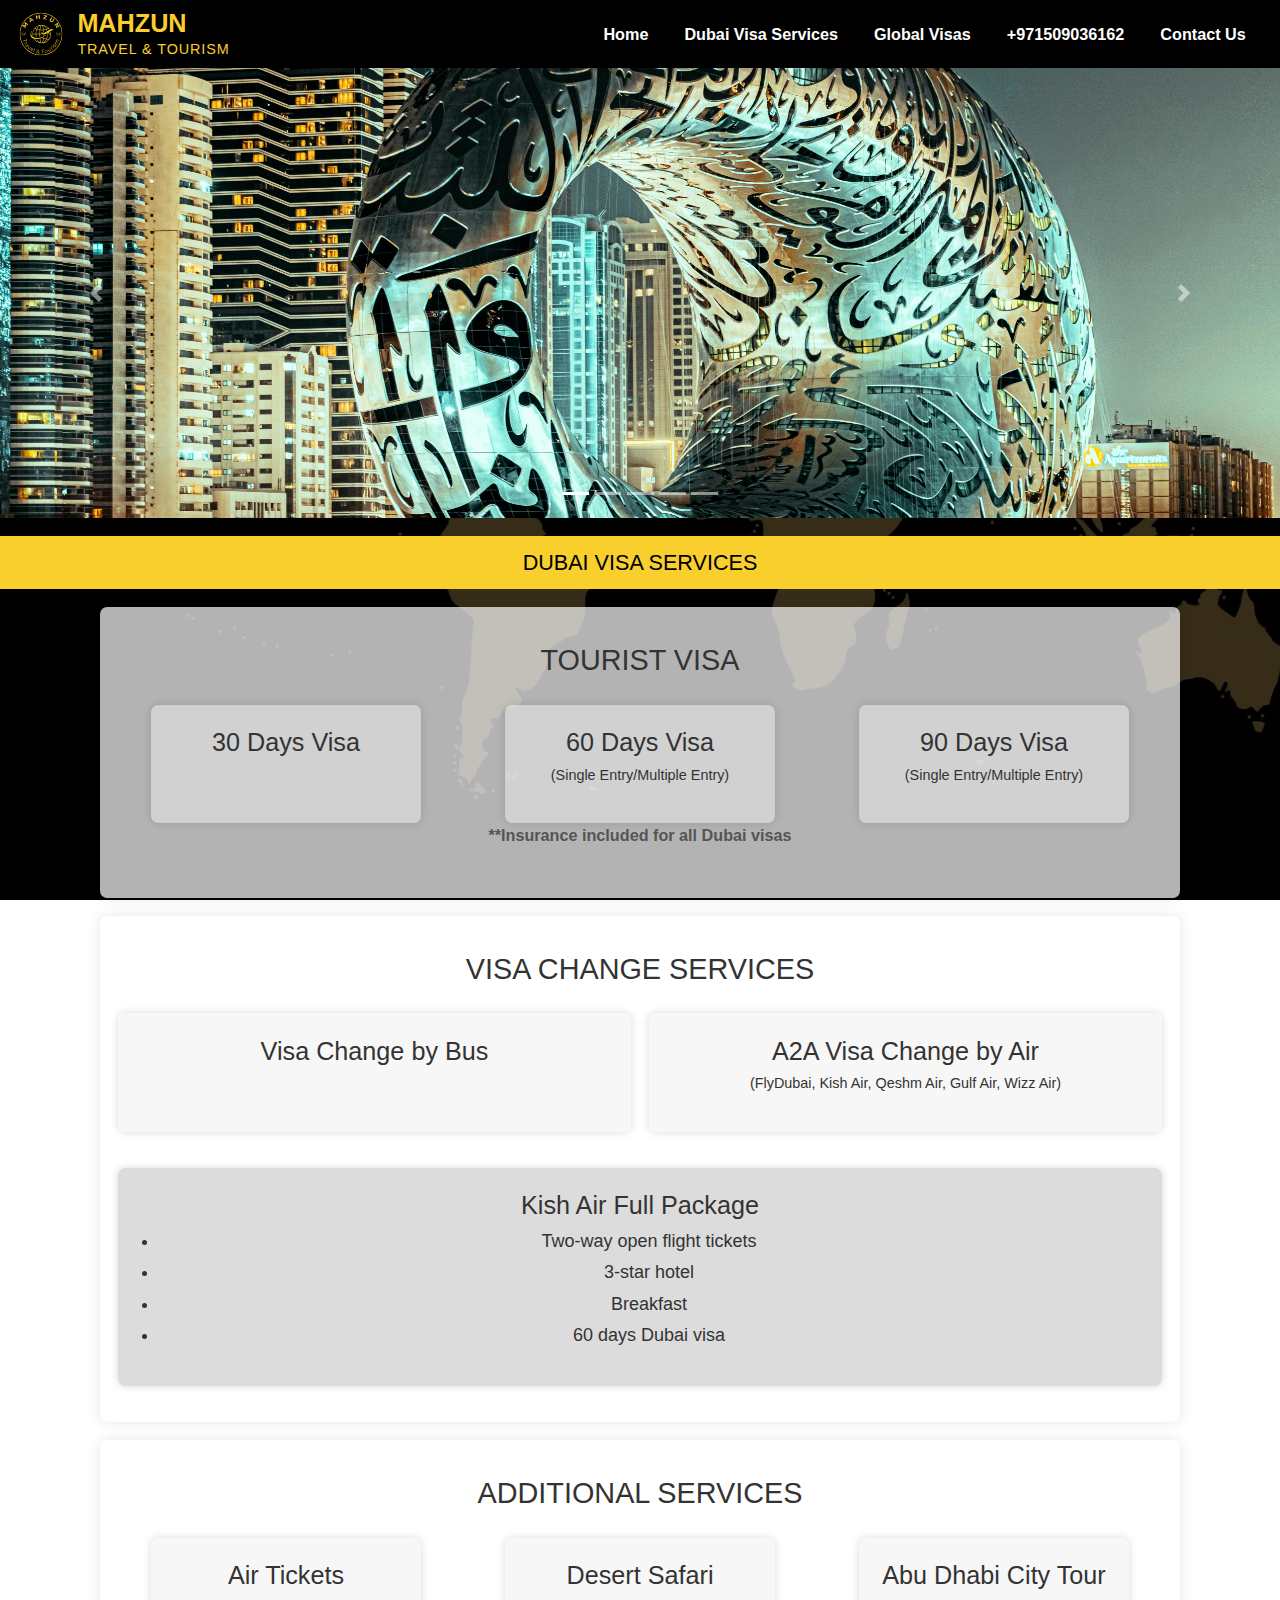
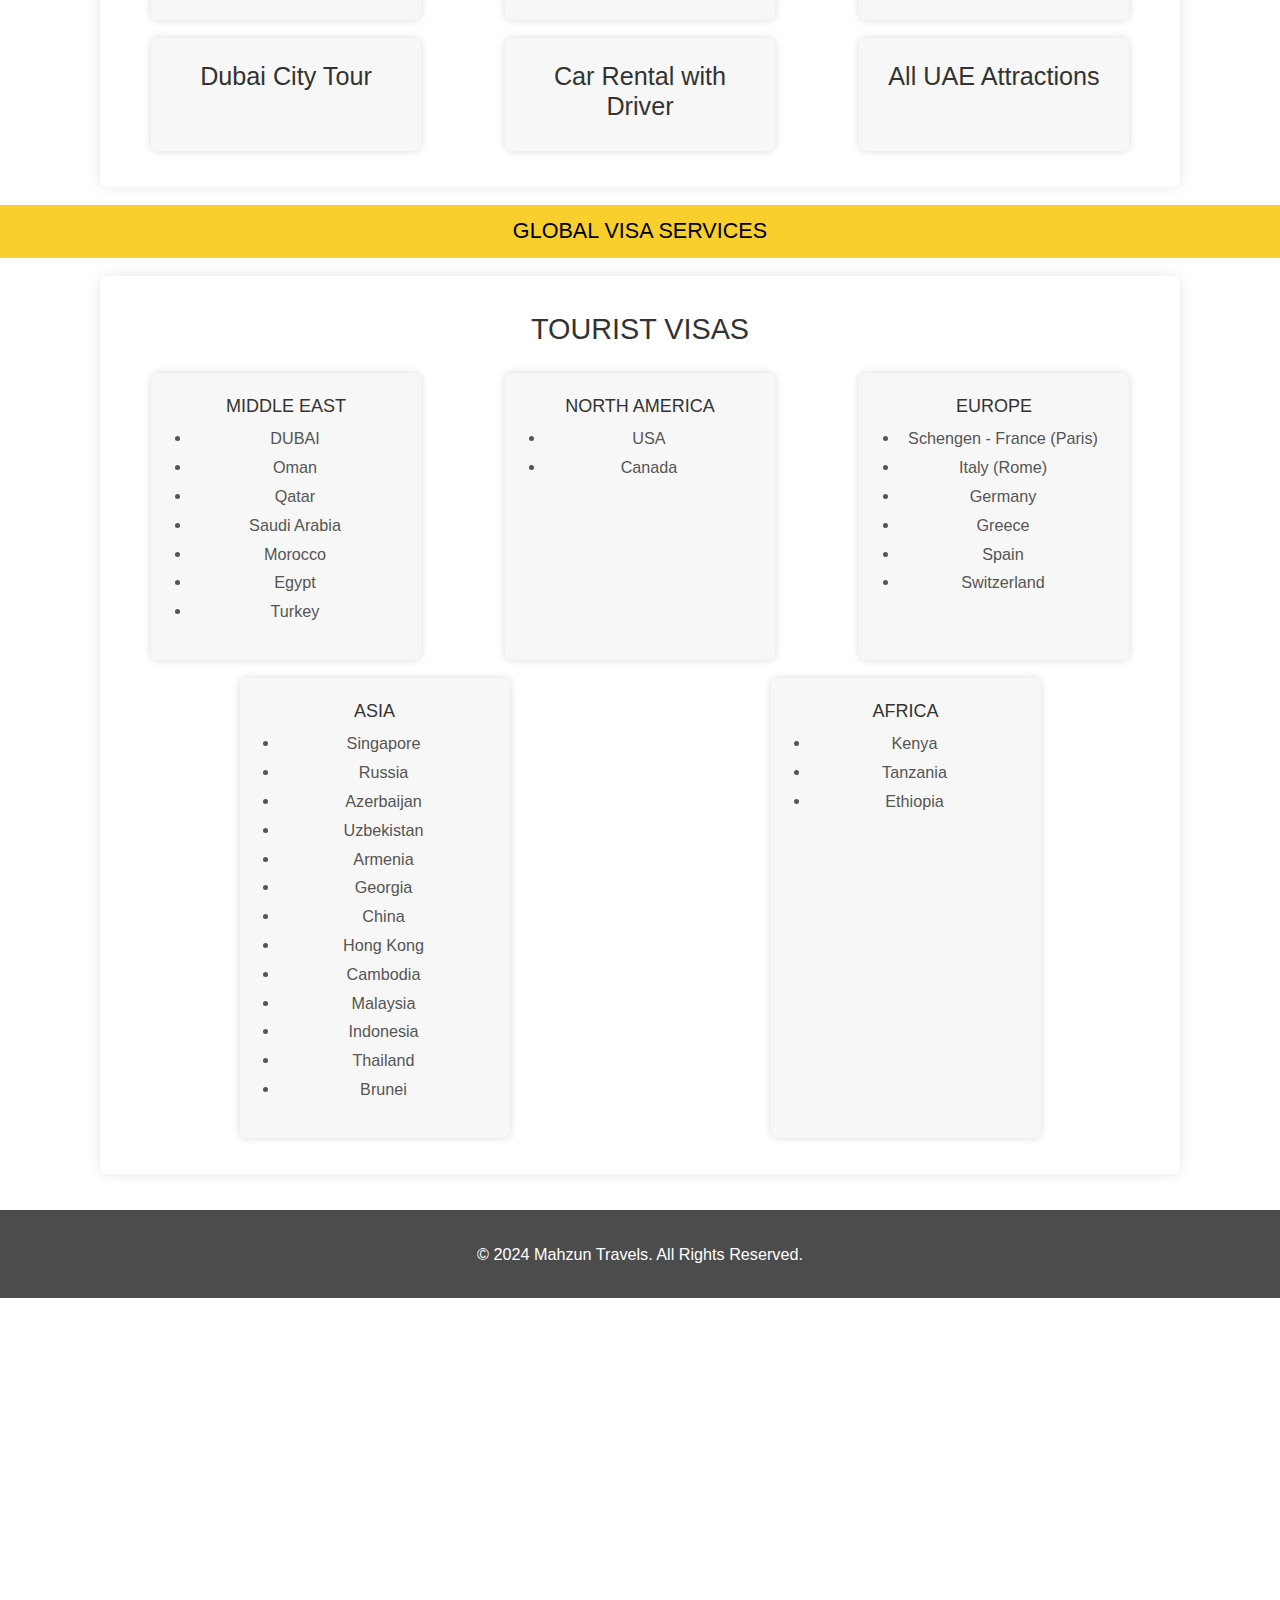
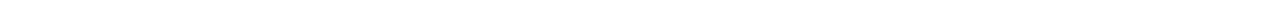
<file: index.html>
<!DOCTYPE html>
<html lang="en">
<head>
    <meta charset="UTF-8">
    <meta name="viewport" content="width=device-width, initial-scale=1.0">
    <title>Mahzun Travels</title>
    <link rel="stylesheet" href="assets/CSS/style.css">
    <!-- Bootstrap CSS for Carousel -->
    <link rel="stylesheet" href="https://stackpath.bootstrapcdn.com/bootstrap/4.5.2/css/bootstrap.min.css">
</head>
<body>
    <!-- Navbar -->
    <nav class="navbar">
        <div class="brand-container">
            <a href="index.html">
                <img src="assets/media/logo.svg" alt="Mahzun Travels Logo" class="logo">
            </a>
            <div class="brand-text">
                <h1>MAHZUN</h1>
                <p>TRAVEL & TOURISM</p>
            </div>
        </div>
        <ul>
            <li><a href="index.html">Home</a></li>
            <li><a href="#dubai-visa-services">Dubai Visa Services</a></li>
            <li><a href="#global-visas">Global Visas</a></li>
            <li><a href="tel:+971509036162">+971509036162</a></li>
            <li><a href="contact.html">Contact Us</a></li>
        </ul>
    </nav>

    <!-- Image Carousel -->
    <div id="carouselExampleIndicators" class="carousel slide" data-ride="carousel">
        <ol class="carousel-indicators">
            <li data-target="#carouselExampleIndicators" data-slide-to="0" class="active"></li>
            <li data-target="#carouselExampleIndicators" data-slide-to="1"></li>
            <li data-target="#carouselExampleIndicators" data-slide-to="2"></li>
            <li data-target="#carouselExampleIndicators" data-slide-to="3"></li>
            <li data-target="#carouselExampleIndicators" data-slide-to="4"></li>
        </ol>
        <div class="carousel-inner">
            <div class="carousel-item active">
                <img src="assets/media/pexels-jdgromov-7199830.jpg" class="d-block w-100" alt="Museum of the Future">
            </div>
            <div class="carousel-item">
                <img src="assets/media/pexels-stephane-hurbe-1267753-2417260.jpg" class="d-block w-100" alt="Desert Safari">
            </div>
            <div class="carousel-item">
                <img src="assets/media/pexels-vlada-karpovich-4449316.jpg" class="d-block w-100" alt="Sheikh Zayed Grand Mosque">
            </div>
            <div class="carousel-item">
                <img src="assets/media/pexels-apasaric-2044434.jpg" class="d-block w-100" alt="Burj Al Arab">
            </div>
            <div class="carousel-item">
                <img src="assets/media/pexels-abbas-mohammed-1990079-3611545.jpg" class="d-block w-100" alt="Dubai Skyline at Sunset">
            </div>
        </div>
        <a class="carousel-control-prev" href="#carouselExampleIndicators" role="button" data-slide="prev">
            <span class="carousel-control-prev-icon" aria-hidden="true"></span>
            <span class="sr-only">Previous</span>
        </a>
        <a class="carousel-control-next" href="#carouselExampleIndicators" role="button" data-slide="next">
            <span class="carousel-control-next-icon" aria-hidden="true"></span>
            <span class="sr-only">Next</span>
        </a>
    </div>

    <!-- Dubai Visa Services -->
    <section class="banner" id="dubai-visa-services">
        <h2>DUBAI VISA SERVICES</h2>
    </section>

    <!-- Rest of your content remains unchanged -->
    <section id="visa" class="section">
        <h2>TOURIST VISA</h2>
        <div class="visa-options">
            <div class="visa-box">
                <h3>30 Days Visa</h3>
            </div>
            <div class="visa-box">
                <h3>60 Days Visa</h3>
                <p>(Single Entry/Multiple Entry)</p>
            </div>
            <div class="visa-box">
                <h3>90 Days Visa</h3>
                <p>(Single Entry/Multiple Entry)</p>
            </div>
        </div>
        <div class="visa-info">
            <p><strong>**Insurance included for all Dubai visas</strong></p>
        </div>
    </section>

    <!-- Visa Change Services -->
    <section id="visa-change" class="section">
        <h2>VISA CHANGE SERVICES</h2>
        <div class="visa-change-options">
            <div class="small-box">
                <h3>Visa Change by Bus</h3>
            </div>
            <div class="small-box">
                <h3>A2A Visa Change by Air</h3>
                <p>(FlyDubai, Kish Air, Qeshm Air, Gulf Air, Wizz Air)</p>
            </div>
        </div>
        <div class="big-box">
            <h3>Kish Air Full Package</h3>
            <ul>
                <li>Two-way open flight tickets</li>
                <li>3-star hotel</li>
                <li>Breakfast</li>
                <li>60 days Dubai visa</li>
            </ul>
        </div>
    </section>

    <!-- Additional Services Section -->
    <section id="additional-services" class="section">
        <h2>ADDITIONAL SERVICES</h2>
        <div class="additional-options">
            <div class="service-box">
                <h3>Air Tickets</h3>
            </div>
            <div class="service-box">
                <h3>Desert Safari</h3>
            </div>
            <div class="service-box">
                <h3>Abu Dhabi City Tour</h3>
            </div>
            <div class="service-box">
                <h3>Dubai City Tour</h3>
            </div>
            <div class="service-box">
                <h3>Car Rental with Driver</h3>
            </div>
            <div class="service-box">
                <h3>All UAE Attractions</h3>
            </div>
        </div>
    </section>

    <!-- Global Visa Services -->
    <section class="banner">
        <h2>GLOBAL VISA SERVICES</h2>
    </section>

    <section id="global-visas" class="section">
        <h2>TOURIST VISAS</h2>
        <div class="global-visa-options">
            <div class="continent-box">
                <h3>MIDDLE EAST</h3>
                <ul>
                    <li>DUBAI</li>
                    <li>Oman</li>
                    <li>Qatar</li>
                    <li>Saudi Arabia</li>
                    <li>Morocco</li>
                    <li>Egypt</li>
                    <li>Turkey</li>
                </ul>
            </div>
            <div class="continent-box">
                <h3>NORTH AMERICA</h3>
                <ul>
                    <li>USA</li>
                    <li>Canada</li>
                </ul>
            </div>
            <div class="continent-box">
                <h3>EUROPE</h3>
                <ul>
                    <li>Schengen - France (Paris)</li>
                    <li>Italy (Rome)</li>
                    <li>Germany</li>
                    <li>Greece</li>
                    <li>Spain</li>
                    <li>Switzerland</li>
                </ul>
            </div>
            <div class="continent-box">
                <h3>ASIA</h3>
                <ul>
                    <li>Singapore</li>
                    <li>Russia</li>
                    <li>Azerbaijan</li>
                    <li>Uzbekistan</li>
                    <li>Armenia</li>
                    <li>Georgia</li>
                    <li>China</li>
                    <li>Hong Kong</li>
                    <li>Cambodia</li>
                    <li>Malaysia</li>
                    <li>Indonesia</li>
                    <li>Thailand</li>
                    <li>Brunei</li>
                </ul>
            </div>
            <div class="continent-box">
                <h3>AFRICA</h3>
                <ul>
                    <li>Kenya</li>
                    <li>Tanzania</li>
                    <li>Ethiopia</li>
                </ul>
            </div>
        </div>
    </section>

    <!-- Footer -->
    <footer class="footer">
        <p>&copy; 2024 Mahzun Travels. All Rights Reserved.</p>
    </footer>

</body>

<!-- Bootstrap JS, Popper.js, and jQuery for Carousel functionality -->
<script src="https://code.jquery.com/jquery-3.5.1.slim.min.js"></script>
<script src="https://cdn.jsdelivr.net/npm/@popperjs/core@2.9.2/dist/umd/popper.min.js"></script>
<script src="https://stackpath.bootstrapcdn.com/bootstrap/4.5.2/js/bootstrap.min.js"></script>
</html>
</file>
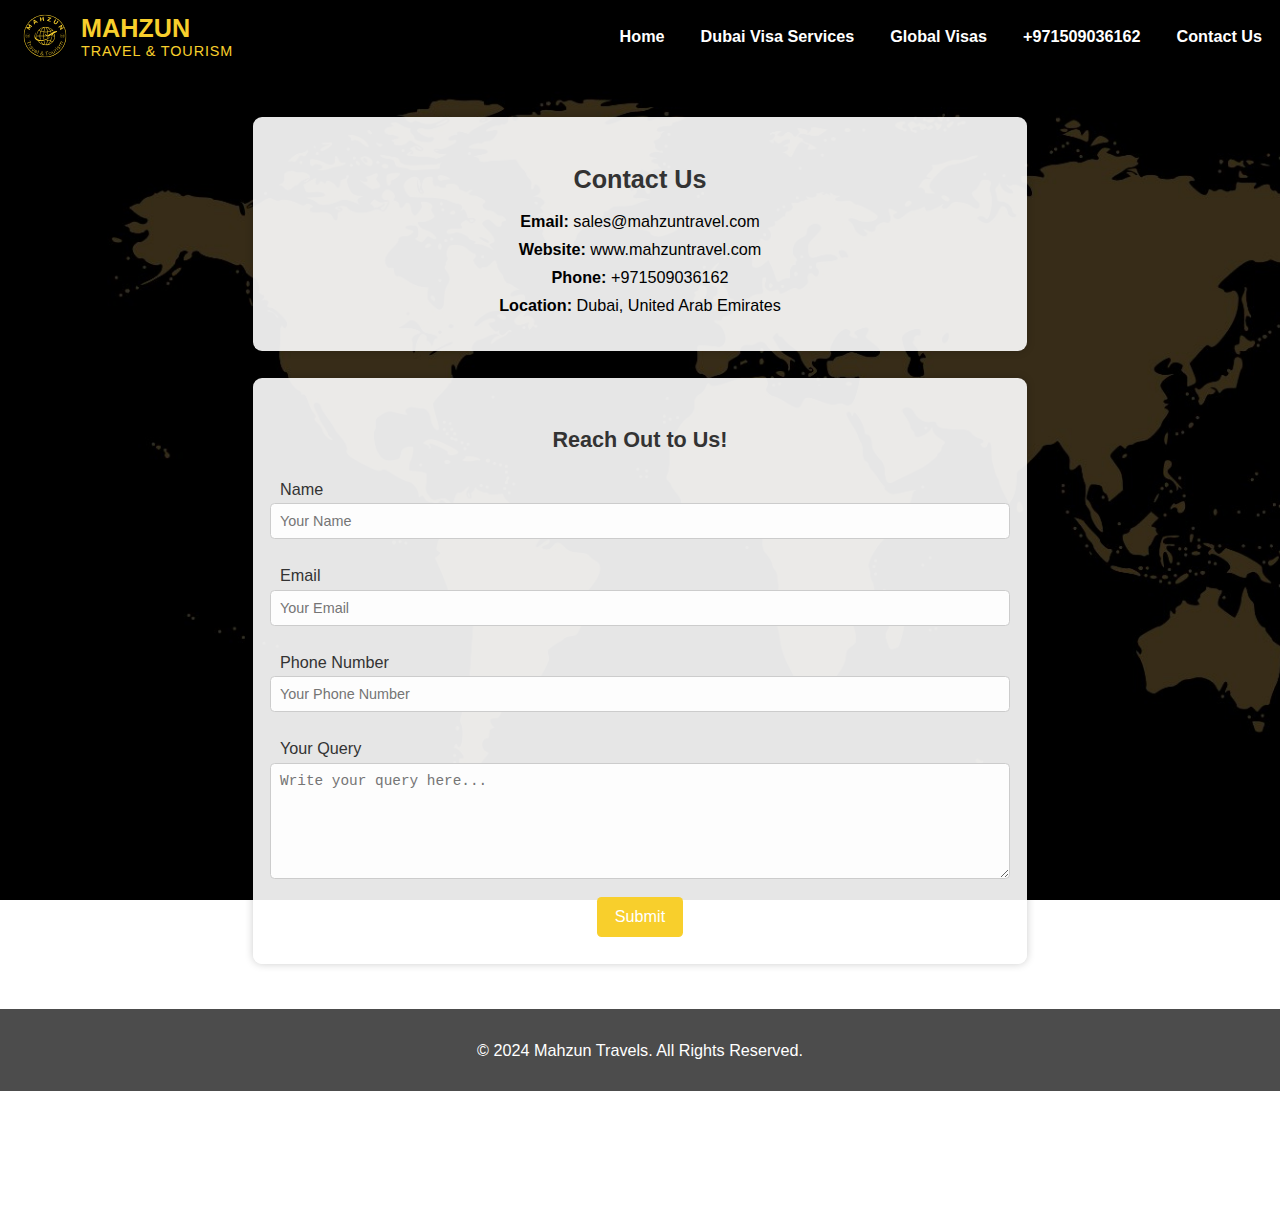
<file: contact.html>
<!DOCTYPE html>
<html lang="en">
<head>
    <meta charset="UTF-8">
    <meta name="viewport" content="width=device-width, initial-scale=1.0">
    <title>Contact Us - Mahzun Travels</title>
    <link rel="stylesheet" href="assets/CSS/contact.css">
    <script type="text/javascript" src="https://cdn.emailjs.com/dist/email.min.js"></script>
    <script type="text/javascript">
        (function() {
            emailjs.init("Tzs7rH5p9xu1g0on9"); // Your actual EmailJS User ID
        })();
    </script>
</head>
<body>

    <!-- Navbar -->
    <nav class="navbar">
        <div class="brand-container">
            <img src="assets/media/logo.svg" alt="Mahzun Travels Logo" class="logo">
            <div class="brand-text">
                <h1>MAHZUN</h1>
                <p>TRAVEL & TOURISM</p>
            </div>
        </div>
        <ul>
            <li><a href="index.html">Home</a></li>
            <li><a href="index.html#dubai-visa-services">Dubai Visa Services</a></li>
            <li><a href="index.html#global-visas">Global Visas</a></li>
            <li><a href="tel:+971509036162">+971509036162</a></li>
            <li><a href="contact.html">Contact Us</a></li>
        </ul>
    </nav>

    <!-- Contact Us Section -->
    <section class="contact-section">
        <!-- Contact Info Box -->
        <div class="contact-info-box">
            <h2>Contact Us</h2>
            <p><strong>Email:</strong> <a href="mailto:sales@mahzuntravel.com">sales@mahzuntravel.com</a></p>
            <p><strong>Website:</strong> <a href="https://www.mahzuntravel.com">www.mahzuntravel.com</a></p>
            <p><strong>Phone:</strong> <a href="tel:+971509036162">+971509036162</a></p>
            <p><strong>Location:</strong> Dubai, United Arab Emirates</p>
        </div>

        <!-- Form Box -->
        <div class="contact-form-box">
            <h3>Reach Out to Us!</h3>
            <form id="contact-form">
                <label for="name">Name</label>
                <input type="text" id="name" name="name" placeholder="Your Name" required>

                <label for="email">Email</label>
                <input type="email" id="email" name="email" placeholder="Your Email" required>

                <label for="phone">Phone Number</label>
                <input type="tel" id="phone" name="phone" placeholder="Your Phone Number" required>

                <label for="query">Your Query</label>
                <textarea id="query" name="query" placeholder="Write your query here..." rows="6" required></textarea>

                <button type="button" class="submit-btn" onclick="sendEmail()">Submit</button>
            </form>
        </div>
    </section>

    <!-- Footer -->
    <footer class="footer">
        <p>&copy; 2024 Mahzun Travels. All Rights Reserved.</p>
    </footer>

    <!-- JavaScript to send email via EmailJS -->
    <script type="text/javascript">
        function sendEmail() {
            const name = document.getElementById('name').value;
            const email = document.getElementById('email').value;
            const phone = document.getElementById('phone').value;
            const query = document.getElementById('query').value;
    
            const templateParams = {
                name: name,
                email: email,
                phone: phone,
                query: query
            };
    
            console.log(templateParams); // Debug: See if the parameters are being collected properly
    
            emailjs.send('service_h17s2yp', 'template_7ihefwi', templateParams)
                .then(function(response) {
                    console.log('SUCCESS!', response.status, response.text); // Debug: Success Response
                    alert('Your message was successfully sent!');
                    document.getElementById('contact-form').reset(); // Clear form after success
                }, function(error) {
                    console.log('FAILED...', error); // Debug: Failed Response
                    alert('There was an error sending your message. Please try again later.');
                });
        }
    </script>
    
</body>
</html>
</file>
<file: assets/CSS/style.css>
/* General Styles */
body {
    font-family: Arial, sans-serif;
    background-image: url('../media/mahzun.jpeg');
    background-size: cover;
    background-repeat: no-repeat;
    background-attachment: fixed;
    margin: 0;
    padding: 0;
    color: white;
    zoom: 0.9;
}

/* Navbar Styles */
.navbar {
    background-color: black;
    padding: 10px 20px;
    display: flex;
    align-items: center;
    justify-content: space-between;
    width: 100%;
}

.brand-container {
    display: flex;
    align-items: center;
}

.logo {
    width: 60px;
    height: auto;
    margin-right: 10px;
}

.brand-text h1 {
    font-size: 28px;
    color: #f8cf2c;
    margin: 0;
    font-family: 'Arial', sans-serif;
    font-weight: bold;
}

.brand-text p {
    font-size: 16px;
    color: #f8cf2c;
    margin: 0;
    font-family: 'Arial', sans-serif;
    letter-spacing: 1px;
    text-transform: uppercase;
}

.navbar ul {
    list-style-type: none;
    margin: 0;
    padding-right: 2px;;
    display: flex;
    align-items: center;
}

.navbar li {
    padding: 14px 20px;
}

.navbar a {
    color: white;
    text-decoration: none;
    font-weight: bold;
    font-size: 18px;
}

.navbar a:hover {
    background-color: rgba(255, 255, 255, 0.2);
    border-radius: 4px;
}

/* Banner Styling */
.banner {
    background-color: #f8cf2c;
    text-align: center;
    padding: 15px 0;
    margin: 20px 0;
}

.banner h2 {
    color: black;
    font-size: 24px;
    margin: 0;
}

/* Section Styling */
.section {
    padding: 40px 20px;
    margin: 20px auto;
    max-width: 1200px;
    background-color: rgba(255, 255, 255, 0.7);
    border-radius: 8px;
    box-shadow: 0 0 15px rgba(0, 0, 0, 0.1);
    color: #333;
    position: relative;
}

.section h2 {
    text-align: center;
    color: #333;
    margin-bottom: 30px;
    text-transform: uppercase;
}

/* Tourist Visa */
.visa-options {
    display: flex;
    justify-content: space-around;
    flex-wrap: wrap;
    gap: 20px;
}

.visa-box {
    background-color: rgba(240, 240, 240, 0.5);
    padding: 25px;
    border-radius: 8px;
    text-align: center;
    flex: 1 1 calc(33.33% - 40px);
    margin: 0 10px;
    transition: transform 0.3s ease;
    max-width: 300px;
    box-shadow: 0 0 10px rgba(0, 0, 0, 0.15);
}

.visa-box:hover {
    transform: translateY(-5px);
    box-shadow: 0 0 15px rgba(0, 0, 0, 0.2);
}

.visa-info p {
    text-align: center;
    font-size: 18px;
    color: #555;
}

/* Visa Change Services */
.visa-change-options {
    display: flex;
    justify-content: space-between;
    gap: 20px;
    padding-bottom: 20px;
}

.small-box {
    background-color: rgba(240, 240, 240, 0.5);
    padding: 25px;
    border-radius: 8px;
    text-align: center;
    flex: 1;
    margin: 0;
    transition: transform 0.3s ease;
    box-shadow: 0 0 10px rgba(0, 0, 0, 0.15);
    min-width: 45%;
}

/* Updated styling for the big box */
.big-box {
    background-color: rgba(211, 211, 211, 0.8); /* Darker grey color */
    padding: 25px;
    border-radius: 8px;
    text-align: center;
    flex: 1 1 100%;
    margin-top: 20px;
    transition: transform 0.3s ease;
    box-shadow: 0 0 10px rgba(0, 0, 0, 0.15);
}

.big-box ul {
    list-style-type: disc;
    padding-left: 20px;
    text-align: center;
}

.big-box ul li {
    font-size: 20px;
    margin-bottom: 5px;
}

.small-box:hover,
.big-box:hover {
    transform: translateY(-5px);
    box-shadow: 0 0 15px rgba(0, 0, 0, 0.2);
}

/* Global Visa Services */
.global-visa-options {
    display: flex;
    flex-wrap: wrap;
    justify-content: space-around;
    gap: 20px;
}

.continent-box {
    background-color: rgba(240, 240, 240, 0.5);
    padding: 25px;
    border-radius: 8px;
    text-align: center;
    width: 300px;
    box-shadow: 0 0 10px rgba(0, 0, 0, 0.15);
    transition: transform 0.3s ease;
}

.continent-box h3 {
    font-size: 20px;
    color: #333;
    margin-bottom: 10px;
}

.continent-box ul {
    list-style-type: disc;
    padding-left: 20px;
}

.continent-box ul li {
    font-size: 18px;
    color: #555;
    margin-bottom: 5px;
}

.continent-box:hover {
    transform: translateY(-5px);
    box-shadow: 0 0 15px rgba(0, 0, 0, 0.2);
}

/* Additional Services */
.additional-options {
    display: flex;
    justify-content: space-around;
    flex-wrap: wrap;
    gap: 20px;
}

.service-box {
    background-color: rgba(240, 240, 240, 0.5);
    padding: 25px;
    border-radius: 8px;
    text-align: center;
    flex: 1 1 calc(33.33% - 40px);
    margin: 0 10px;
    transition: transform 0.3s ease;
    max-width: 300px;
    box-shadow: 0 0 10px rgba(0, 0, 0, 0.15);
}

.service-box:hover {
    transform: translateY(-5px);
    box-shadow: 0 0 15px rgba(0, 0, 0, 0.2);
}

/* Footer styling */
.footer {
    background-color: rgba(0, 0, 0, 0.7);
    color: white;
    padding: 30px 20px;
    margin-top: 40px;
    display: flex;
    flex-direction: column;
    align-items: center;
}

.footer a {
    color: white;
    text-decoration: none;
    margin: 10px;
    font-size: 18px;
}

.footer p {
    margin: 5px 0;
    font-size: 18px;
}

/*Carousel Styling*/

.carousel-inner img {
    max-height: 500px; /* Adjust the height as per your requirement */
    object-fit: cover; /* Ensures the image scales without distortion */
}
</file>
<file: assets/CSS/contact.css>
/* Base styling shared with the main website */
body {
    font-family: Arial, sans-serif;
    background-image: url('../media/mahzun.jpeg');
    background-size: cover;
    background-repeat: no-repeat;
    background-attachment: fixed;
    margin: 0;
    padding: 0;
    color: white;
    zoom: 0.9;
}

/* Navbar styling */
.navbar {
    background-color: black;
    padding: 10px 20px;
    display: flex;
    align-items: center;
    justify-content: space-between;
    width: 100%;
}

.brand-container {
    display: flex;
    align-items: center;
}

.logo {
    width: 60px;
    height: auto;
    margin-right: 10px;
}

.brand-text h1 {
    font-size: 28px;
    color: #f8cf2c;
    margin: 0;
    font-family: 'Arial', sans-serif;
    font-weight: bold;
}

.brand-text p {
    font-size: 16px;
    color: #f8cf2c;
    margin: 0;
    letter-spacing: 1px;
    text-transform: uppercase;
}

.navbar ul {
    list-style-type: none;
    margin: 0;
    padding: 0;
    display: flex;
    align-items: center;
}

.navbar li {
    padding: 14px 20px;
}

.navbar ul li:last-child {
    padding-right: 40px;
}

.navbar a {
    color: white;
    text-decoration: none;
    font-weight: bold;
    font-size: 18px;
}

.navbar a:hover {
    background-color: rgba(255, 255, 255, 0.2);
    border-radius: 4px;
}

/* Contact Us Page Styling */
.contact-section {
    max-width: 800px;
    margin: 50px auto;
    display: flex;
    flex-direction: column;
    align-items: center;
}

/* Contact Info Box */
.contact-info-box {
    background-color: rgba(255, 255, 255, 0.9); /* Soft white background */
    padding: 30px;
    border-radius: 10px;
    box-shadow: 0 0 10px rgba(0, 0, 0, 0.2);
    margin-bottom: 30px;
    text-align: center;
    width: 100%;
}

.contact-info-box h2 {
    font-size: 28px;
    color: #333; /* Keep heading dark */
    margin-bottom: 20px;
}

.contact-info-box p {
    font-size: 18px;
    margin: 10px 0;
    color: black; /* Changed text color to black */
}

.contact-info-box a {
    color: black; /* Links also in black */
    text-decoration: none;
}

.contact-info-box a:hover {
    text-decoration: underline;
}


/* Form Box */
.contact-form-box {
    background-color: rgba(255, 255, 255, 0.9); /* Soft white background */
    padding: 30px;
    border-radius: 10px;
    box-shadow: 0 0 10px rgba(0, 0, 0, 0.2);
    text-align: center;
    width: 100%;
}

.contact-form-box h3 {
    font-size: 24px;
    margin-bottom: 20px;
    color: #333;
}

form {
    display: flex;
    flex-direction: column;
    align-items: center;
}

label {
    font-size: 18px;
    color: #333;
    margin: 10px 0 5px;
    text-align: left;
    width: 100%;
}

input, textarea {
    width: 100%;
    padding: 10px;
    border: 2px solid #ccc;
    border-radius: 5px;
    margin-bottom: 20px;
    font-size: 16px;
    background-color: rgba(255, 255, 255, 0.9); /* Light background for inputs */
}

.submit-btn {
    padding: 12px 20px;
    background-color: #f8cf2c;
    color: white;
    border: none;
    border-radius: 5px;
    font-size: 18px;
    cursor: pointer;
    transition: background-color 0.3s;
}

.submit-btn:hover {
    background-color: #e1b527;
}

/* Footer styling */
.footer {
    background-color: rgba(0, 0, 0, 0.7);
    color: white;
    padding: 30px 20px;
    margin-top: 40px;
    display: flex;
    flex-direction: column;
    align-items: center;
}

.footer a {
    color: white;
    text-decoration: none;
    margin: 10px;
    font-size: 18px;
}

.footer p {
    margin: 5px 0;
    font-size: 18px;
}
</file>
